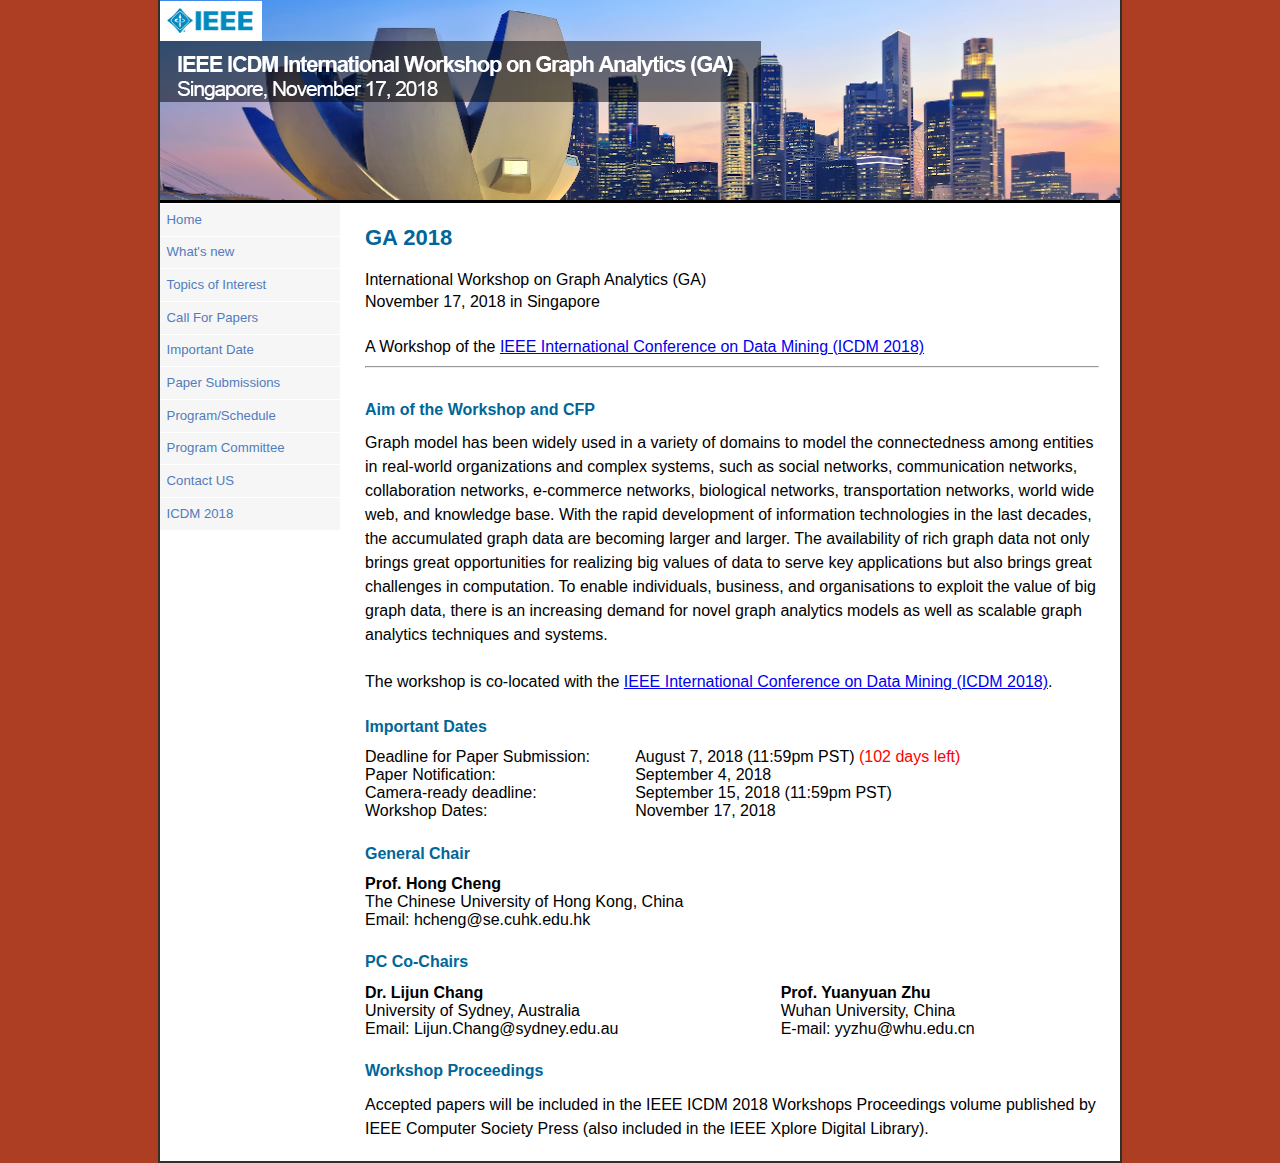
<file: index.html>
<html><head><meta http-equiv="Content-Type" content="text/html; charset=UTF-8">




    <meta name="Description" content="Workshop on Data Mining in Networks">
    <title>GA 2018</title>

    <script type="text/javascript" async="" src="./css_js/ga.js"></script><script src="./css_js/jquery-1.js" type="text/javascript"></script>
  <script src="./css_js/menu.js" type="text/javascript"></script>
    <link rel="stylesheet" type="text/css" href="./css_js/menuStyle.css">
    <link rel="stylesheet" type="text/css" href="./css_js/Site.css">

    <!--[if lt IE 9]>
        <style type="text/css">
        li a {display:inline-block;}
        li a {display:block;}
        </style>
   <![endif]-->

   
<script type="text/javascript">
  var _gaq = _gaq || [];
  _gaq.push(['_setAccount', 'UA-23360350-1']);
  _gaq.push(['_trackPageview']);

  (function() {
    var ga = document.createElement('script'); ga.type = 'text/javascript'; ga.async = true;
    ga.src = ('https:' == document.location.protocol ? 'https://ssl' : 'http://www') + '.google-analytics.com/ga.js';
    var s = document.getElementsByTagName('script')[0]; s.parentNode.insertBefore(ga, s);
  })();
</script>

</head>

<body>
<div class="container">
  
<!--
files:
icdm_files/Main_view_960x200.jpg
-->

<!-- <div style="background:url(icdm_files/icdm2013-dallas-184x960.jpg) top left no-repeat; height:184px; width:960px;" class="random-banner"> -->
<div style="background:url(pict1.png) top left no-repeat; height:200px; width:960px;" class="random-banner">


<img style="position: relative; top: 1px; left: 0px;" class="ieeelogo" src="./css_js/ieee_mb_blue_small.png"><br clear="all">
<img style="position: relative; top: 1px; left: 0px;" class="title" src="./css_js/title_2018.png">



</div>

  
    <div class="navMenu">

        <ul class="menu noaccordion">
          <li><a href="https://gaworkshoppage.github.io/">Home</a></li>
          <li><a href="https://gaworkshoppage.github.io/wsn.html"> What's new</a></li>
          <li><a href="https://gaworkshoppage.github.io/toi.html">Topics of Interest</a></li>
          <li><a href="https://gaworkshoppage.github.io/cfp.html">Call For Papers</a></li>
          <li><a href="https://gaworkshoppage.github.io/date.html"> Important Date</a></li>
          <li><a href="https://gaworkshoppage.github.io/submissions.html">Paper Submissions</a></li>
          <li><a href="https://gaworkshoppage.github.io/programs.html">Program/Schedule</a></li>
          <li><a href="https://gaworkshoppage.github.io/programc.html">Program Committee</a></li>
          <li><a href="https://gaworkshoppage.github.io/contact.html"> Contact US</a></li>
          <li><a href="http://icdm2018.org/"> ICDM 2018</a></li>
          
      </ul>

    </div>
  <div class="content">
                                                                     
<style type="text/css">

ul{margin-left:50px; list-style-type:circle;}


</style>                                                                    
                                    
<h1>GA 2018</h1>
International Workshop on Graph Analytics (GA)<br>
November 17, 2018 in Singapore
<br>
<br>
A Workshop of the <a href="http://icdm2018.org/">IEEE International Conference on Data Mining (ICDM 2018)</a><br>
<hr>

<br>

<section id="content">
        <h2>Aim of the Workshop and CFP</h2>
        <p>
        Graph model has been widely used in a variety of domains to model the connectedness among entities in real-world organizations and complex systems, such as social networks, communication networks, collaboration networks, e-commerce networks, biological networks, transportation networks, world wide web, and knowledge base. With the rapid development of information technologies in the last decades, the accumulated graph data are becoming larger and larger. The availability of rich graph data not only brings great opportunities for realizing big values of data to serve key applications but also brings great challenges in computation. To enable individuals, business, and organisations to exploit the value of big graph data, there is an increasing demand for novel graph analytics models as well as scalable graph analytics techniques and systems. 
        </p>
        <br>
        <p>
        The workshop is co-located with the <a href="http://icdm2018.org/">IEEE International 
        Conference on Data Mining (ICDM 2018)</a>.
        </p>

        
      </section>
      
<br>
    

  
      <section id="content">
        <h2>Important Dates</h2>
        <table border="1" width="90%">
  <tbody><tr><!-- Row 1 -->
     <td>Deadline for Paper Submission:</td><!-- Col 1 -->
     <td>August 7, 2018 (11:59pm PST)
     <font color="#FF0000">
     (<span id="countdown">102</span> days left)
     </font>
     
<script>
// set the date we're counting down to
var target_date = new Date("Aug 7, 2018").getTime();

// variables for time units
var days, hours, minutes, seconds;

// get tag element
var countdown = document.getElementById("countdown");

// update the tag with id "countdown" every 1 second
setInterval(function () {

    // find the amount of "seconds" between now and target
    var current_date = new Date().getTime();
    var seconds_left = (target_date - current_date) / 1000;

    // do some time calculations
    days = parseInt(seconds_left / 86400);
    
  //seconds_left = seconds_left % 86400;
    //hours = parseInt(seconds_left / 3600);
    //seconds_left = seconds_left % 3600;
    //minutes = parseInt(seconds_left / 60);
    //seconds = parseInt(seconds_left % 60);
    
    // format countdown string + set tag value
    // countdown.innerHTML = days + "d, " + hours + "h, " + minutes + "m, " + seconds + "s";
    // countdown.innerHTML = days + " days, " + hours + "h, " + minutes + "m, " + seconds + "s";
    countdown.innerHTML = days;

}, 1000);
</script>

   </td><!-- Col 2;   (extended, firm deadline) -->
  </tr>

  <tr><!-- Row 2 -->
     <td>Paper Notification:</td><!-- Col 1 -->
     <td>September 4, 2018</td><!-- Col 2 -->
  </tr>

  <tr>
     <td>Camera-ready deadline:</td>
     <td>September 15, 2018 (11:59pm PST)</td>  
  </tr>

  <tr><!-- Row 4 -->
     <td>Workshop Dates:</td><!-- Col 1 -->
     <td>November 17, 2018</td><!-- Col 2 -->
  </tr>
  
</tbody></table>
  </section>
    
    <br>
    

    
    <section id="content">
    <h2>General Chair</h2>
    <table border="1" width="100%">
    <tbody><tr><!-- Row 1 -->
    <td>
       <b>Prof. Hong Cheng</b><br>
       The Chinese University of Hong Kong, China<br>
       Email: hcheng@se.cuhk.edu.hk
    </td><!-- Col 1 -->
   </tr>


</tbody></table>

</section>

    <br>
    

    
    <section id="content">
    <h2>PC Co-Chairs</h2>
    <table border="1" width="100%">
    <tbody><tr><!-- Row 1 -->
    <td>
       <b>Dr. Lijun Chang</b><br>
       University of Sydney, Australia<br>
       Email: Lijun.Chang@sydney.edu.au
    </td><!-- Col 1 -->
    <td>
        <b>Prof. Yuanyuan Zhu</b><br>
        Wuhan University, China<br>
        E-mail: yyzhu@whu.edu.cn
   </td><!-- Col 2 -->
   </tr>

</tbody></table>

</section>
<br>

      <section id="content">
        <h2>Workshop Proceedings</h2>
        <p>
        Accepted papers will be included in the IEEE ICDM 2018 Workshops Proceedings volume 
        published by IEEE Computer Society Press (also included in the IEEE Xplore Digital Library).
        </p>
      </section>

   
</div>


</body></html>
</file>
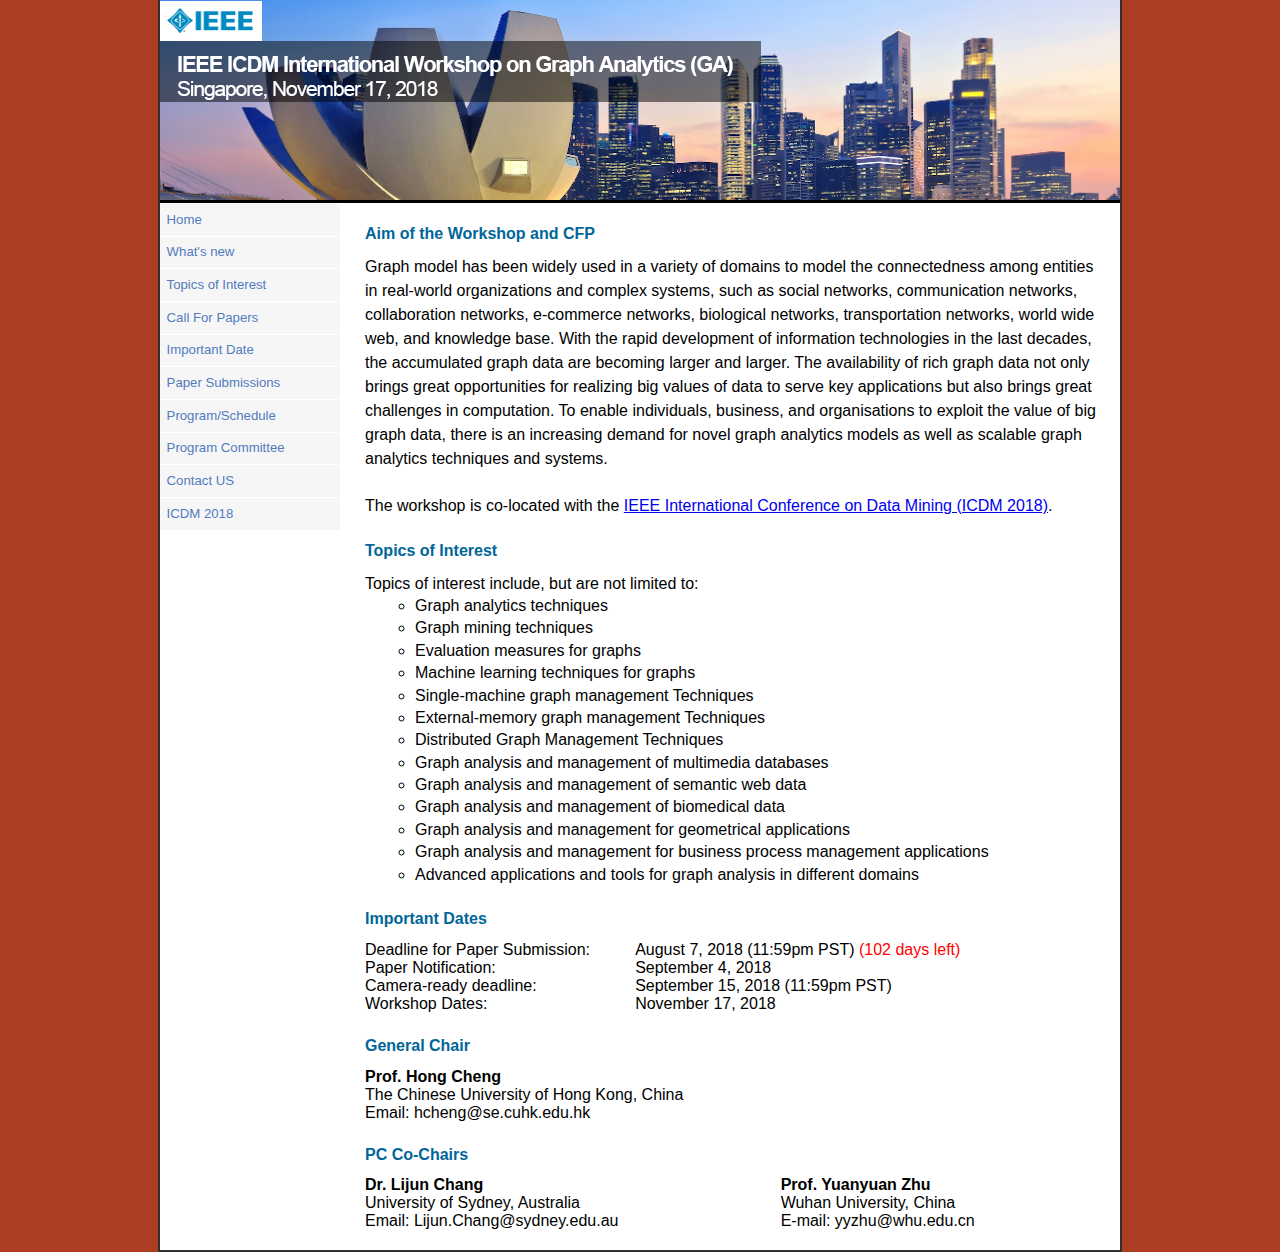
<file: cfp.html>
<html><head><meta http-equiv="Content-Type" content="text/html; charset=UTF-8">




    <meta name="Description" content="Workshop on Data Mining in Networks">
    <title>GA 2018</title>

    <script type="text/javascript" async="" src="./css_js/ga.js"></script><script src="./css_js/jquery-1.js" type="text/javascript"></script>
  <script src="./css_js/menu.js" type="text/javascript"></script>
    <link rel="stylesheet" type="text/css" href="./css_js/menuStyle.css">
    <link rel="stylesheet" type="text/css" href="./css_js/Site.css">

    <!--[if lt IE 9]>
        <style type="text/css">
        li a {display:inline-block;}
        li a {display:block;}
        </style>
   <![endif]-->

   
<script type="text/javascript">
  var _gaq = _gaq || [];
  _gaq.push(['_setAccount', 'UA-23360350-1']);
  _gaq.push(['_trackPageview']);

  (function() {
    var ga = document.createElement('script'); ga.type = 'text/javascript'; ga.async = true;
    ga.src = ('https:' == document.location.protocol ? 'https://ssl' : 'http://www') + '.google-analytics.com/ga.js';
    var s = document.getElementsByTagName('script')[0]; s.parentNode.insertBefore(ga, s);
  })();
</script>

</head>

<body>
<div class="container">
  
<!--
files:
icdm_files/Main_view_960x200.jpg
-->

<!-- <div style="background:url(icdm_files/icdm2013-dallas-184x960.jpg) top left no-repeat; height:184px; width:960px;" class="random-banner"> -->
<div style="background:url(pict1.png) top left no-repeat; height:200px; width:960px;" class="random-banner">


<img style="position: relative; top: 1px; left: 0px;" class="ieeelogo" src="./css_js/ieee_mb_blue_small.png"><br clear="all">
<img style="position: relative; top: 1px; left: 0px;" class="title" src="./css_js/title_2018.png">



</div>

  
    <div class="navMenu">

        <ul class="menu noaccordion">
          <li><a href="https://gaworkshoppage.github.io/">Home</a></li>
          <li><a href="https://gaworkshoppage.github.io/wsn.html"> What's new</a></li>
          <li><a href="https://gaworkshoppage.github.io/toi.html">Topics of Interest</a></li>
          <li><a href="https://gaworkshoppage.github.io/cfp.html">Call For Papers</a></li>
          <li><a href="https://gaworkshoppage.github.io/date.html"> Important Date</a></li>
          <li><a href="https://gaworkshoppage.github.io/submissions.html">Paper Submissions</a></li>
          <li><a href="https://gaworkshoppage.github.io/programs.html">Program/Schedule</a></li>
          <li><a href="https://gaworkshoppage.github.io/programc.html">Program Committee</a></li>
          <li><a href="https://gaworkshoppage.github.io/contact.html"> Contact US</a></li>
          <li><a href="http://icdm2018.org/"> ICDM 2018</a></li>
          
      </ul>

    </div>
  <div class="content">
                                                                     
<style type="text/css">

ul{margin-left:50px; list-style-type:circle;}


</style>                                                                    
                                    
<section id="content">
        <h2>Aim of the Workshop and CFP</h2>
        <p>
        Graph model has been widely used in a variety of domains to model the connectedness among entities in real-world organizations and complex systems, such as social networks, communication networks, collaboration networks, e-commerce networks, biological networks, transportation networks, world wide web, and knowledge base. With the rapid development of information technologies in the last decades, the accumulated graph data are becoming larger and larger. The availability of rich graph data not only brings great opportunities for realizing big values of data to serve key applications but also brings great challenges in computation. To enable individuals, business, and organisations to exploit the value of big graph data, there is an increasing demand for novel graph analytics models as well as scalable graph analytics techniques and systems. 
        </p>
        <br>
        <p>
        The workshop is co-located with the <a href="http://icdm2018.org/">IEEE International 
        Conference on Data Mining (ICDM 2018)</a>.
        </p>

        
      </section>
      
<br>

 <section id="content">
        <h2>Topics of Interest</h2>


Topics of interest include, but are not limited to:
<ul>
    <li>Graph analytics techniques</li>
    <li>Graph mining techniques</li>
    <li>Evaluation measures for graphs</li>
    <li>Machine learning techniques for graphs</li>
    <li>Single-machine graph management Techniques</li>
    <li>External-memory graph management Techniques</li>
    <li>Distributed Graph Management Techniques</li>

    <li>Graph analysis and management of multimedia databases</li>
    <li>Graph analysis and management of semantic web data</li>
    <li>Graph analysis and management of biomedical data</li>
    <li>Graph analysis and management for geometrical applications</li>
    <li>Graph analysis and management for business process management applications</li>
    <li>Advanced applications and tools for graph analysis in different domains</li>
</ul> 

<br>

   <section id="content">
        <h2>Important Dates</h2>
        <table border="1" width="90%">
  <tbody><tr><!-- Row 1 -->
     <td>Deadline for Paper Submission:</td><!-- Col 1 -->
     <td>August 7, 2018 (11:59pm PST)
     <font color="#FF0000">
     (<span id="countdown">102</span> days left)
     </font>

<script>
// set the date we're counting down to
var target_date = new Date("Aug 7, 2018").getTime();

// variables for time units
var days, hours, minutes, seconds;

// get tag element
var countdown = document.getElementById("countdown");

// update the tag with id "countdown" every 1 second
setInterval(function () {

    // find the amount of "seconds" between now and target
    var current_date = new Date().getTime();
    var seconds_left = (target_date - current_date) / 1000;

    // do some time calculations
    days = parseInt(seconds_left / 86400);
    
  //seconds_left = seconds_left % 86400;
    //hours = parseInt(seconds_left / 3600);
    //seconds_left = seconds_left % 3600;
    //minutes = parseInt(seconds_left / 60);
    //seconds = parseInt(seconds_left % 60);
    
    // format countdown string + set tag value
    // countdown.innerHTML = days + "d, " + hours + "h, " + minutes + "m, " + seconds + "s";
    // countdown.innerHTML = days + " days, " + hours + "h, " + minutes + "m, " + seconds + "s";
    countdown.innerHTML = days;

}, 1000);
</script>

   </td><!-- Col 2;   (extended, firm deadline) -->
  </tr>

  <tr><!-- Row 2 -->
     <td>Paper Notification:</td><!-- Col 1 -->
     <td>September 4, 2018</td><!-- Col 2 -->
  </tr>

  <tr>
     <td>Camera-ready deadline:</td>
     <td>September 15, 2018 (11:59pm PST)</td>  
  </tr>

  <tr><!-- Row 4 -->
     <td>Workshop Dates:</td><!-- Col 1 -->
     <td>November 17, 2018</td><!-- Col 2 -->
  </tr>    
</tbody></table>
</section>

<br>

    <section id="content">
    <h2>General Chair</h2>
    <table border="1" width="100%">
    <tbody><tr><!-- Row 1 -->
    <td>
       <b>Prof. Hong Cheng</b><br>
       The Chinese University of Hong Kong, China<br>
       Email: hcheng@se.cuhk.edu.hk
    </td><!-- Col 1 -->
   </tr>


</tbody>

</section>


</tbody></table>
  </section>
    
    <br>
    

    
    <section id="content">
    <h2>PC Co-Chairs</h2>
    <table border="1" width="100%">
    <tbody><tr><!-- Row 1 -->
    <td>
       <b>Dr. Lijun Chang</b><br>
       University of Sydney, Australia<br>
       Email: Lijun.Chang@sydney.edu.au
    </td><!-- Col 1 -->
    <td>
        <b>Prof. Yuanyuan Zhu</b><br>
        Wuhan University, China<br>
        E-mail: yyzhu@whu.edu.cn
   </td><!-- Col 2 -->
   </tr>

</tbody></table>
</section>

<!--
<br>
<section id="content">
        <h2>Potential Program Committee Members (in pending)</h2>
<ul>
    <li>Shuai Ma, Beihang University, China</li>
    <li>Peixiang Zhao, Florida State University, USA</li>
    <li>Xueming Lin, The University of New South Wales, Australia</li>
    <li>Hongzhi Wang, Harbin Institute of Technoogy, China</li>
    <li>Sherif Sakr, University of New South Wales, Australia</li>
    <li>Dennis Shasha, New York University, USA</li>
    <li> Jing Gao, University at Buffalo, USA</li>

    <li> Junhu Wang, Griffith University, Australia</li>
    <li>Guohui Xiao, Free University of Bozen-Bolzano, Italy</li>
    <li>Ronghua Li, Beijing Institute of Technology, China</li>
    <li> Xifeng Yan, University of California at Santa Barbara, USA</li>
    <li> Jeffrey Xu Yu, Chinese University of Hong Kong, China</li>
    <li>Xin Huang, Hong Kong Baptist University, China</li>

    <li> Ye Yuan, Northeast University, China</li>
    <li>GMiao Qiao, Massey University, New Zealand</li>
    <li>Lei Zou, Beijing University</li>
    <li> Lu Qin, University of Technology Sydney, Australia</li>
    <li> Zhiwei Zhang, Hong Kong Baptist University, China</li>
    <li> Zechao Shang, The university of Chicago, USA</li>
</ul> 

</section>
-->

</div>


</body></html>
</file>
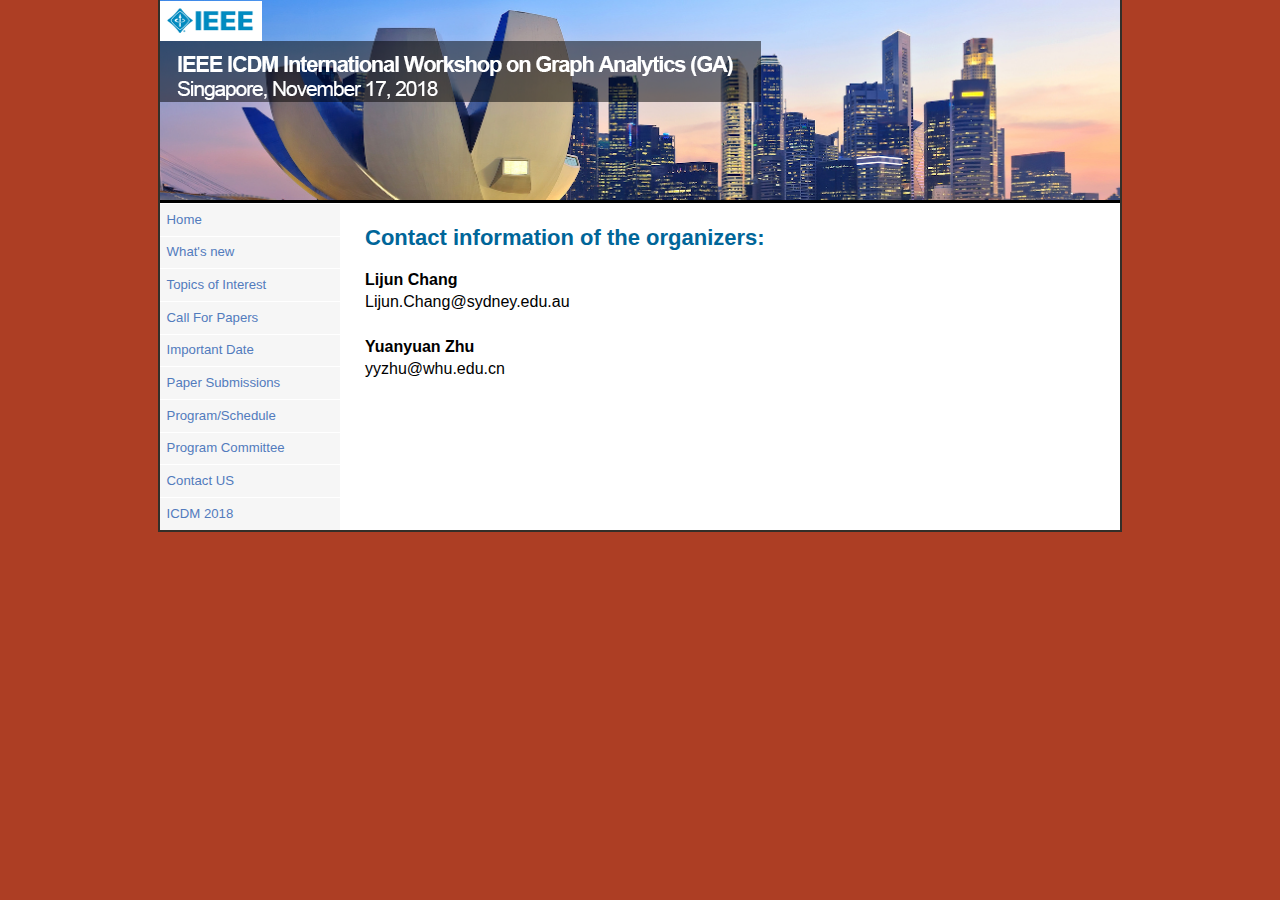
<file: contact.html>
<html><head><meta http-equiv="Content-Type" content="text/html; charset=UTF-8">




    <meta name="Description" content="Workshop on Data Mining in Networks">
    <title>GA 2018</title>

    <script type="text/javascript" async="" src="./css_js/ga.js"></script><script src="./css_js/jquery-1.js" type="text/javascript"></script>
  <script src="./css_js/menu.js" type="text/javascript"></script>
    <link rel="stylesheet" type="text/css" href="./css_js/menuStyle.css">
    <link rel="stylesheet" type="text/css" href="./css_js/Site.css">

    <!--[if lt IE 9]>
        <style type="text/css">
        li a {display:inline-block;}
        li a {display:block;}
        </style>
   <![endif]-->

   
<script type="text/javascript">
  var _gaq = _gaq || [];
  _gaq.push(['_setAccount', 'UA-23360350-1']);
  _gaq.push(['_trackPageview']);

  (function() {
    var ga = document.createElement('script'); ga.type = 'text/javascript'; ga.async = true;
    ga.src = ('https:' == document.location.protocol ? 'https://ssl' : 'http://www') + '.google-analytics.com/ga.js';
    var s = document.getElementsByTagName('script')[0]; s.parentNode.insertBefore(ga, s);
  })();
</script>

</head>

<body>
<div class="container">
  
<!--
files:
icdm_files/Main_view_960x200.jpg
-->

<!-- <div style="background:url(icdm_files/icdm2013-dallas-184x960.jpg) top left no-repeat; height:184px; width:960px;" class="random-banner"> -->
<div style="background:url(pict1.png) top left no-repeat; height:200px; width:960px;" class="random-banner">


<img style="position: relative; top: 1px; left: 0px;" class="ieeelogo" src="./css_js/ieee_mb_blue_small.png"><br clear="all">
<img style="position: relative; top: 1px; left: 0px;" class="title" src="./css_js/title_2018.png">



</div>

  
    <div class="navMenu">

        <ul class="menu noaccordion">
          <li><a href="https://gaworkshoppage.github.io/">Home</a></li>
          <li><a href="https://gaworkshoppage.github.io/wsn.html"> What's new</a></li>
          <li><a href="https://gaworkshoppage.github.io/toi.html">Topics of Interest</a></li>
          <li><a href="https://gaworkshoppage.github.io/cfp.html">Call For Papers</a></li>
          <li><a href="https://gaworkshoppage.github.io/date.html"> Important Date</a></li>
          <li><a href="https://gaworkshoppage.github.io/submissions.html">Paper Submissions</a></li>
          <li><a href="https://gaworkshoppage.github.io/programs.html">Program/Schedule</a></li>
          <li><a href="https://gaworkshoppage.github.io/programc.html">Program Committee</a></li>
          <li><a href="https://gaworkshoppage.github.io/contact.html"> Contact US</a></li>
          <li><a href="http://icdm2018.org/"> ICDM 2018</a></li>
          
      </ul>

    </div>
  <div class="content">
                                                                     
<style type="text/css">

ul{margin-left:50px; list-style-type:circle;}


</style>                                                                    
                                    
    
    <section id="content">
    <h1>Contact information of the organizers:</h1>
    <tr><!-- Row 1 -->
    <td>
       <b>Lijun Chang</b><br>
      
       Lijun.Chang@sydney.edu.au<br>
    </td><!-- Col 1 -->
    <br>
    <td>
        <b>Yuanyuan Zhu</b><br>
     
       yyzhu@whu.edu.cn<br>
   </td><!-- Col 2 -->
   </tr>
  

</tbody></table>

</section>

<br>

   
</div>


</body></html>
</file>
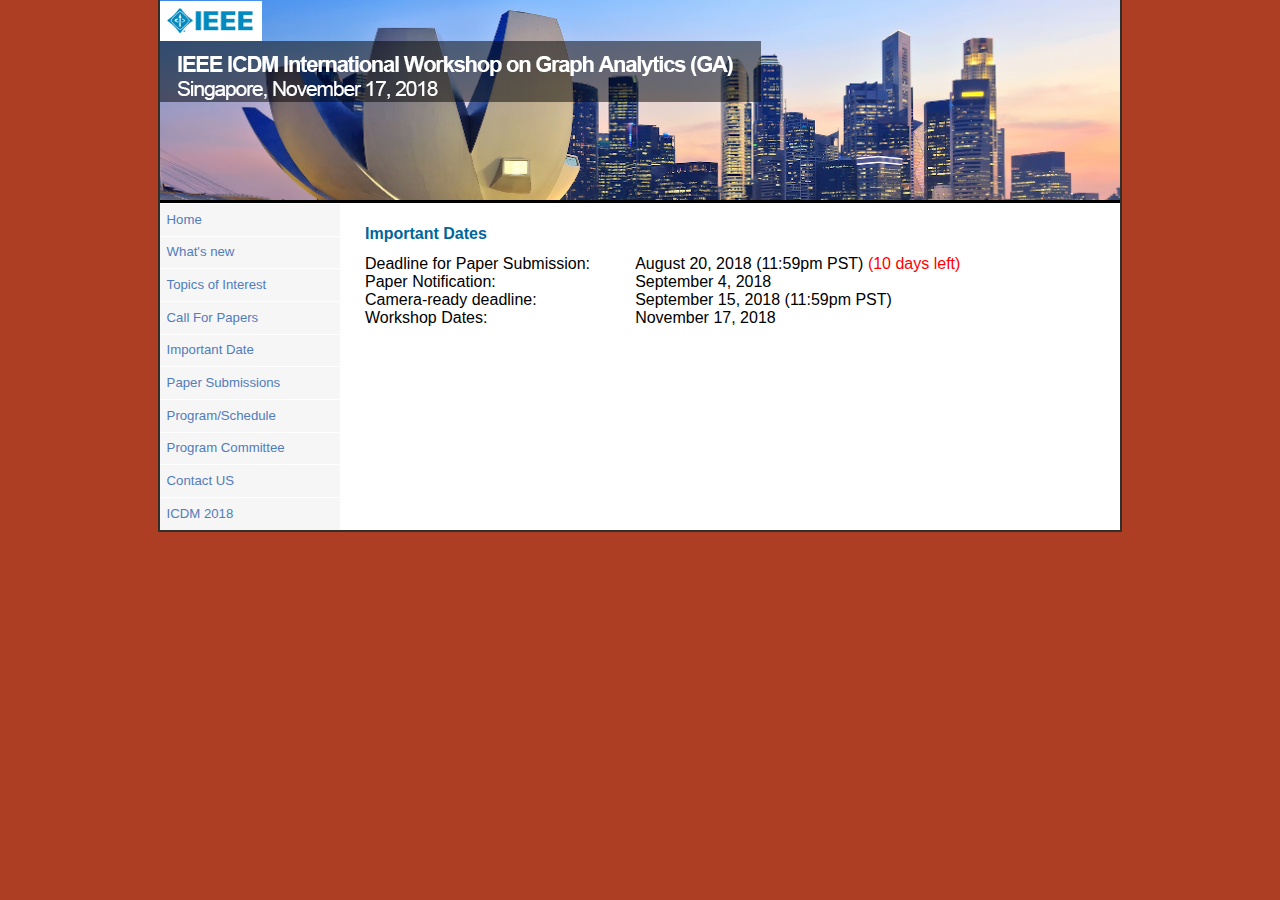
<file: date.html>
<html><head><meta http-equiv="Content-Type" content="text/html; charset=UTF-8">




    <meta name="Description" content="Workshop on Data Mining in Networks">
    <title>GA 2018</title>

    <script type="text/javascript" async="" src="./css_js/ga.js"></script><script src="./css_js/jquery-1.js" type="text/javascript"></script>
  <script src="./css_js/menu.js" type="text/javascript"></script>
    <link rel="stylesheet" type="text/css" href="./css_js/menuStyle.css">
    <link rel="stylesheet" type="text/css" href="./css_js/Site.css">

    <!--[if lt IE 9]>
        <style type="text/css">
        li a {display:inline-block;}
        li a {display:block;}
        </style>
   <![endif]-->

   
<script type="text/javascript">
  var _gaq = _gaq || [];
  _gaq.push(['_setAccount', 'UA-23360350-1']);
  _gaq.push(['_trackPageview']);

  (function() {
    var ga = document.createElement('script'); ga.type = 'text/javascript'; ga.async = true;
    ga.src = ('https:' == document.location.protocol ? 'https://ssl' : 'http://www') + '.google-analytics.com/ga.js';
    var s = document.getElementsByTagName('script')[0]; s.parentNode.insertBefore(ga, s);
  })();
</script>

</head>

<body>
<div class="container">
  
<!--
files:
icdm_files/Main_view_960x200.jpg
-->

<!-- <div style="background:url(icdm_files/icdm2013-dallas-184x960.jpg) top left no-repeat; height:184px; width:960px;" class="random-banner"> -->
<div style="background:url(pict1.png) top left no-repeat; height:200px; width:960px;" class="random-banner">


<img style="position: relative; top: 1px; left: 0px;" class="ieeelogo" src="./css_js/ieee_mb_blue_small.png"><br clear="all">
<img style="position: relative; top: 1px; left: 0px;" class="title" src="./css_js/title_2018.png">



</div>

  
    <div class="navMenu">

        <ul class="menu noaccordion">
          <li><a href="https://gaworkshoppage.github.io/">Home</a></li>
          <li><a href="https://gaworkshoppage.github.io/wsn.html"> What's new</a></li>
          <li><a href="https://gaworkshoppage.github.io/toi.html">Topics of Interest</a></li>
          <li><a href="https://gaworkshoppage.github.io/cfp.html">Call For Papers</a></li>
          <li><a href="https://gaworkshoppage.github.io/date.html"> Important Date</a></li>
          <li><a href="https://gaworkshoppage.github.io/submissions.html">Paper Submissions</a></li>
          <li><a href="https://gaworkshoppage.github.io/programs.html">Program/Schedule</a></li>
          <li><a href="https://gaworkshoppage.github.io/programc.html">Program Committee</a></li>
          <li><a href="https://gaworkshoppage.github.io/contact.html"> Contact US</a></li>
          <li><a href="http://icdm2018.org/"> ICDM 2018</a></li>
          
      </ul>

    </div>
  <div class="content">
                                                                     
<style type="text/css">

ul{margin-left:50px; list-style-type:circle;}


</style>                                                                    
                                    
    
   <section id="content">
        <h2>Important Dates</h2>
        <table border="1" width="90%">
  <tbody><tr><!-- Row 1 -->
     <td>Deadline for Paper Submission:</td><!-- Col 1 -->
     <td>August 20, 2018 (11:59pm PST)
     <font color="#FF0000">
     (<span id="countdown">10</span> days left)
     </font>
     
<script>
// set the date we're counting down to
var target_date = new Date("Aug 20, 2018").getTime();

// variables for time units
var days, hours, minutes, seconds;

// get tag element
var countdown = document.getElementById("countdown");

// update the tag with id "countdown" every 1 second
setInterval(function () {

    // find the amount of "seconds" between now and target
    ///var current_date = new Date().getTime();
    ///var seconds_left = (target_date - current_date) / 1000;

    // do some time calculations
    ///days = parseInt(seconds_left / 86400);
    
  //seconds_left = seconds_left % 86400;
    //hours = parseInt(seconds_left / 3600);
    //seconds_left = seconds_left % 3600;
    //minutes = parseInt(seconds_left / 60);
    //seconds = parseInt(seconds_left % 60);
    
    // format countdown string + set tag value
    // countdown.innerHTML = days + "d, " + hours + "h, " + minutes + "m, " + seconds + "s";
    // countdown.innerHTML = days + " days, " + hours + "h, " + minutes + "m, " + seconds + "s";
    ///countdown.innerHTML = days;

}, 1000);
</script>

   </td><!-- Col 2;   (extended, firm deadline) -->
  </tr>

  <tr><!-- Row 2 -->
     <td>Paper Notification:</td><!-- Col 1 -->
     <td>September 4, 2018</td><!-- Col 2 -->
  </tr>

  <tr>
     <td>Camera-ready deadline:</td>
     <td>September 15, 2018 (11:59pm PST)</td>  
  </tr>

  <tr><!-- Row 4 -->
     <td>Workshop Dates:</td><!-- Col 1 -->
     <td>November 17, 2018</td><!-- Col 2 -->
  </tr>
  

</tbody></table>

</section>

<br>

 
</div>


</body></html>
</file>
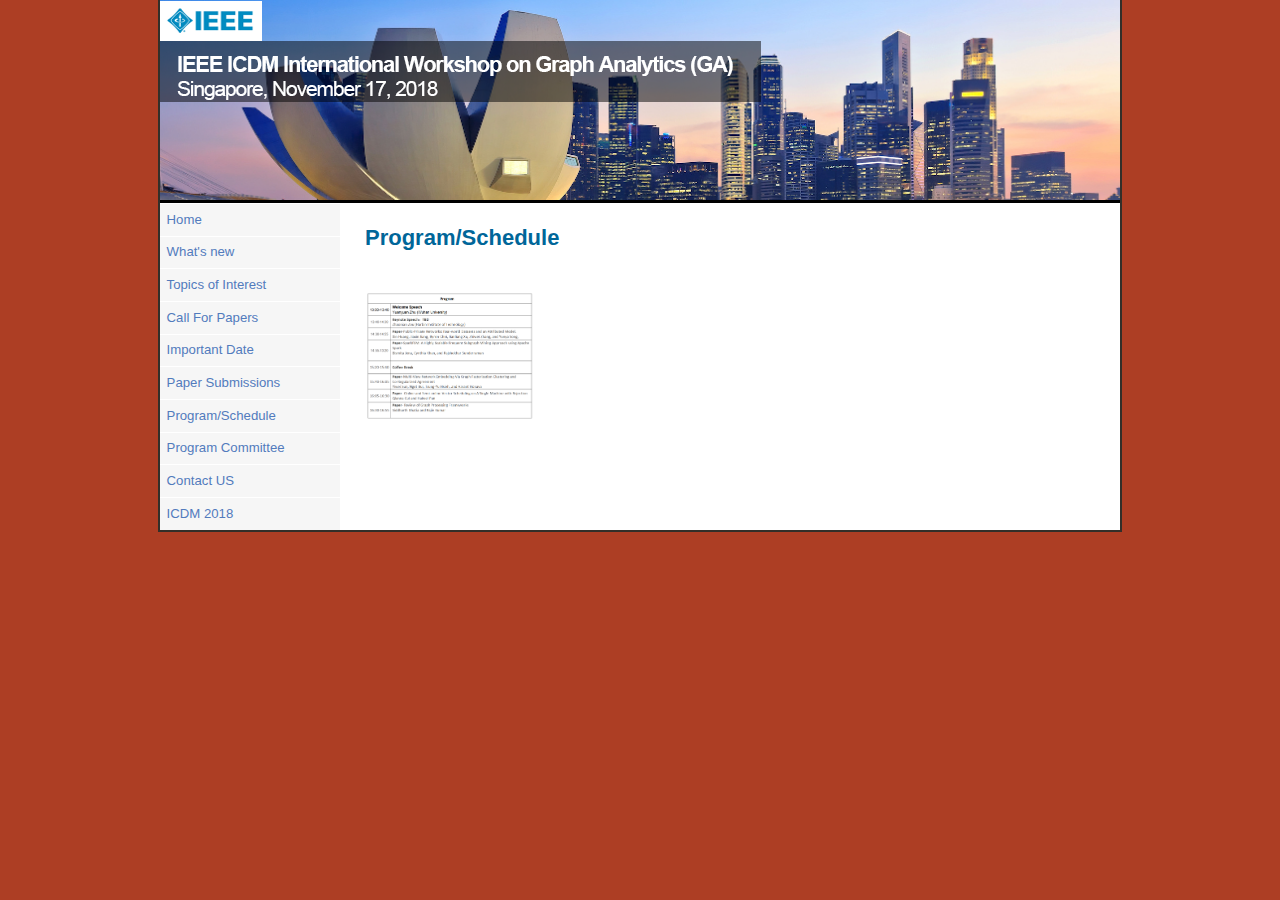
<file: programs.html>
<html><head><meta http-equiv="Content-Type" content="text/html; charset=UTF-8">




    <meta name="Description" content="Workshop on Data Mining in Networks">
    <title>GA 2018</title>

    <script type="text/javascript" async="" src="./css_js/ga.js"></script><script src="./css_js/jquery-1.js" type="text/javascript"></script>
  <script src="./css_js/menu.js" type="text/javascript"></script>
    <link rel="stylesheet" type="text/css" href="./css_js/menuStyle.css">
    <link rel="stylesheet" type="text/css" href="./css_js/Site.css">

    <!--[if lt IE 9]>
        <style type="text/css">
        li a {display:inline-block;}
        li a {display:block;}
        </style>
   <![endif]-->

   
<script type="text/javascript">
  var _gaq = _gaq || [];
  _gaq.push(['_setAccount', 'UA-23360350-1']);
  _gaq.push(['_trackPageview']);

  (function() {
    var ga = document.createElement('script'); ga.type = 'text/javascript'; ga.async = true;
    ga.src = ('https:' == document.location.protocol ? 'https://ssl' : 'http://www') + '.google-analytics.com/ga.js';
    var s = document.getElementsByTagName('script')[0]; s.parentNode.insertBefore(ga, s);
  })();
</script>

</head>

<body>
<div class="container">
  
<!--
files:
icdm_files/Main_view_960x200.jpg
-->

<!-- <div style="background:url(icdm_files/icdm2013-dallas-184x960.jpg) top left no-repeat; height:184px; width:960px;" class="random-banner"> -->
<div style="background:url(pict1.png) top left no-repeat; height:200px; width:960px;" class="random-banner">


<img style="position: relative; top: 1px; left: 0px;" class="ieeelogo" src="./css_js/ieee_mb_blue_small.png"><br clear="all">
<img style="position: relative; top: 1px; left: 0px;" class="title" src="./css_js/title_2018.png">



</div>

  
    <div class="navMenu">

        <ul class="menu noaccordion">
          <li><a href="https://gaworkshoppage.github.io/">Home</a></li>
          <li><a href="https://gaworkshoppage.github.io/wsn.html"> What's new</a></li>
          <li><a href="https://gaworkshoppage.github.io/toi.html">Topics of Interest</a></li>
          <li><a href="https://gaworkshoppage.github.io/cfp.html">Call For Papers</a></li>
          <li><a href="https://gaworkshoppage.github.io/date.html"> Important Date</a></li>
          <li><a href="https://gaworkshoppage.github.io/submissions.html">Paper Submissions</a></li>
          <li><a href="https://gaworkshoppage.github.io/programs.html">Program/Schedule</a></li>
          <li><a href="https://gaworkshoppage.github.io/programc.html">Program Committee</a></li>
          <li><a href="https://gaworkshoppage.github.io/contact.html"> Contact US</a></li>
          <li><a href="http://icdm2018.org/"> ICDM 2018</a></li>
          
      </ul>

    </div>
  <div class="content">
                                                                     
<style type="text/css">

ul{margin-left:50px; list-style-type:circle;}


</style>                                                                    
                                    
<h1>Program/Schedule</h1>
     <br>
     <img src="1110.png",width="65" height="130" />
</tbody></table>

</section>

<br>


   
</div>


</body></html>
</file>
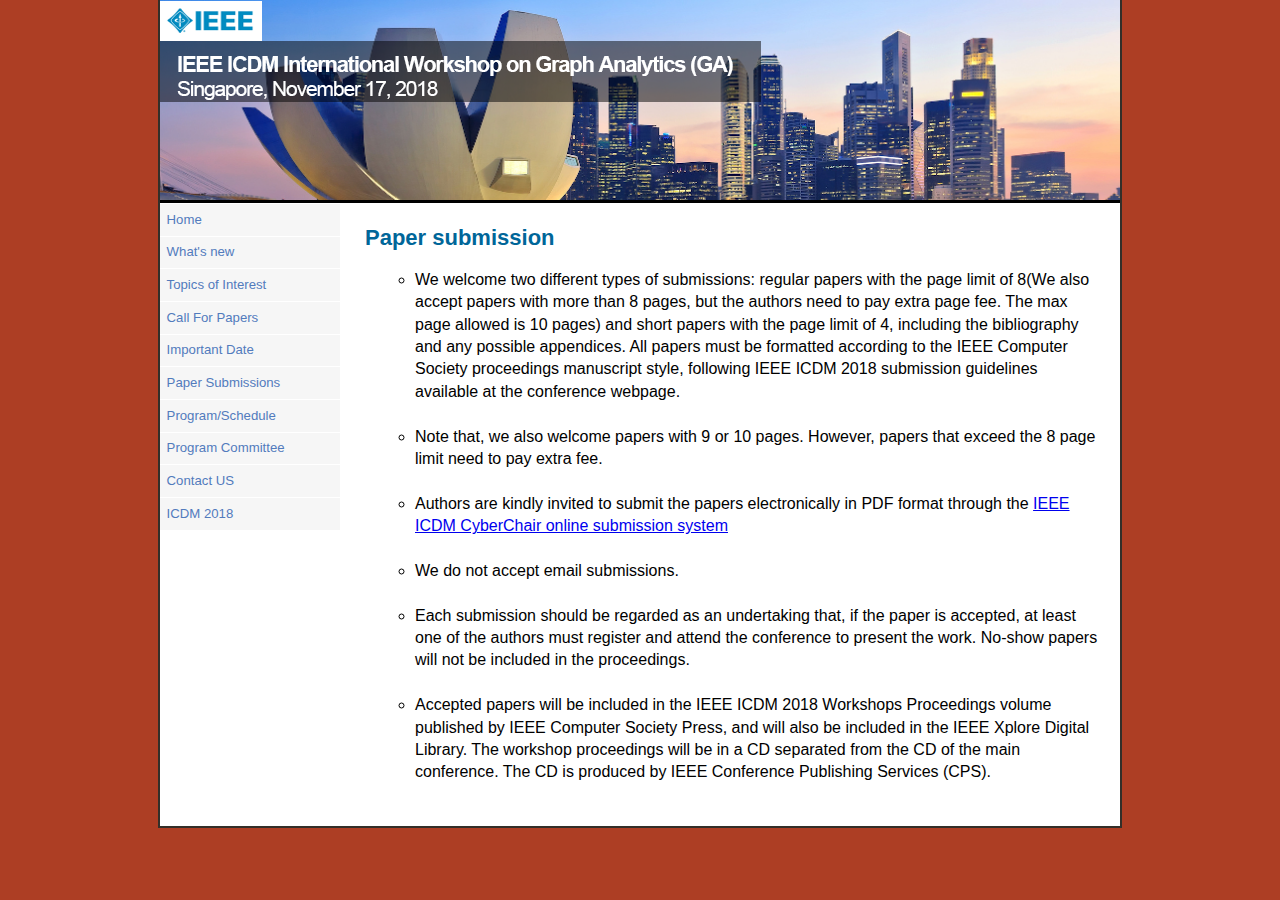
<file: submissions.html>
<html><head><meta http-equiv="Content-Type" content="text/html; charset=UTF-8">




    <meta name="Description" content="Workshop on Data Mining in Networks">
    <title>GA 2018</title>

    <script type="text/javascript" async="" src="./css_js/ga.js"></script><script src="./css_js/jquery-1.js" type="text/javascript"></script>
  <script src="./css_js/menu.js" type="text/javascript"></script>
    <link rel="stylesheet" type="text/css" href="./css_js/menuStyle.css">
    <link rel="stylesheet" type="text/css" href="./css_js/Site.css">

    <!--[if lt IE 9]>
        <style type="text/css">
        li a {display:inline-block;}
        li a {display:block;}
        </style>
   <![endif]-->

   
<script type="text/javascript">
  var _gaq = _gaq || [];
  _gaq.push(['_setAccount', 'UA-23360350-1']);
  _gaq.push(['_trackPageview']);

  (function() {
    var ga = document.createElement('script'); ga.type = 'text/javascript'; ga.async = true;
    ga.src = ('https:' == document.location.protocol ? 'https://ssl' : 'http://www') + '.google-analytics.com/ga.js';
    var s = document.getElementsByTagName('script')[0]; s.parentNode.insertBefore(ga, s);
  })();
</script>

</head>

<body>
<div class="container">
  
<!--
files:
icdm_files/Main_view_960x200.jpg
-->

<!-- <div style="background:url(icdm_files/icdm2013-dallas-184x960.jpg) top left no-repeat; height:184px; width:960px;" class="random-banner"> -->
<div style="background:url(pict1.png) top left no-repeat; height:200px; width:960px;" class="random-banner">


<img style="position: relative; top: 1px; left: 0px;" class="ieeelogo" src="./css_js/ieee_mb_blue_small.png"><br clear="all">
<img style="position: relative; top: 1px; left: 0px;" class="title" src="./css_js/title_2018.png">



</div>

  
    <div class="navMenu">

        <ul class="menu noaccordion">
          <li><a href="https://gaworkshoppage.github.io/">Home</a></li>
          <li><a href="https://gaworkshoppage.github.io/wsn.html"> What's new</a></li>
          <li><a href="https://gaworkshoppage.github.io/toi.html">Topics of Interest</a></li>
          <li><a href="https://gaworkshoppage.github.io/cfp.html">Call For Papers</a></li>
          <li><a href="https://gaworkshoppage.github.io/date.html"> Important Date</a></li>
          <li><a href="https://gaworkshoppage.github.io/submissions.html">Paper Submissions</a></li>
          <li><a href="https://gaworkshoppage.github.io/programs.html">Program/Schedule</a></li>
          <li><a href="https://gaworkshoppage.github.io/programc.html">Program Committee</a></li>
          <li><a href="https://gaworkshoppage.github.io/contact.html"> Contact US</a></li>
          <li><a href="http://icdm2018.org/"> ICDM 2018</a></li>
          
      </ul>

    </div>
  <div class="content">
                                                                     
<style type="text/css">

ul{margin-left:50px; list-style-type:circle;}


</style>                                                                    
                                    
    <section id="content">
    <h1>Paper submission</h1>
    <ul>
    <li>We welcome two different types of submissions: regular papers with the page limit of 8(We also accept papers with more than 8 pages, but the authors need to pay extra page fee. The max page allowed is 10 pages) and short papers with the page limit of 4, including the bibliography and any possible appendices. All papers must be formatted according to the IEEE Computer Society proceedings manuscript style, following IEEE ICDM 2018 submission guidelines available at the conference webpage. </li>
	<br><li>Note that, we also welcome papers with 9 or 10 pages. However, papers that exceed the 8 page limit need to pay extra fee. </li>
	<br>
	<li>Authors are kindly invited to submit the papers electronically in PDF format through the <a href="https://wi-lab.com/cyberchair/2018/icdm18/scripts/submit.php?subarea=S25">IEEE ICDM CyberChair online submission system</a></li>
    <br>
    <li>We do not accept email submissions. </li>
    <br>
    <li>Each submission should be regarded as an undertaking that, if the paper is accepted, at least one of the authors must register and attend the conference to present the work. No-show papers will not be included in the proceedings.</li>
    <br>
    <li>Accepted papers will be included in the IEEE ICDM 2018 Workshops Proceedings volume published by IEEE Computer Society Press, and will also be included in the IEEE Xplore Digital Library. The workshop proceedings will be in a CD separated from the CD of the main conference. The CD is produced by IEEE Conference Publishing Services (CPS).</li>
  </ul>

</tbody></table>

</section>

<br>


   
</div>


</body></html>
</file>
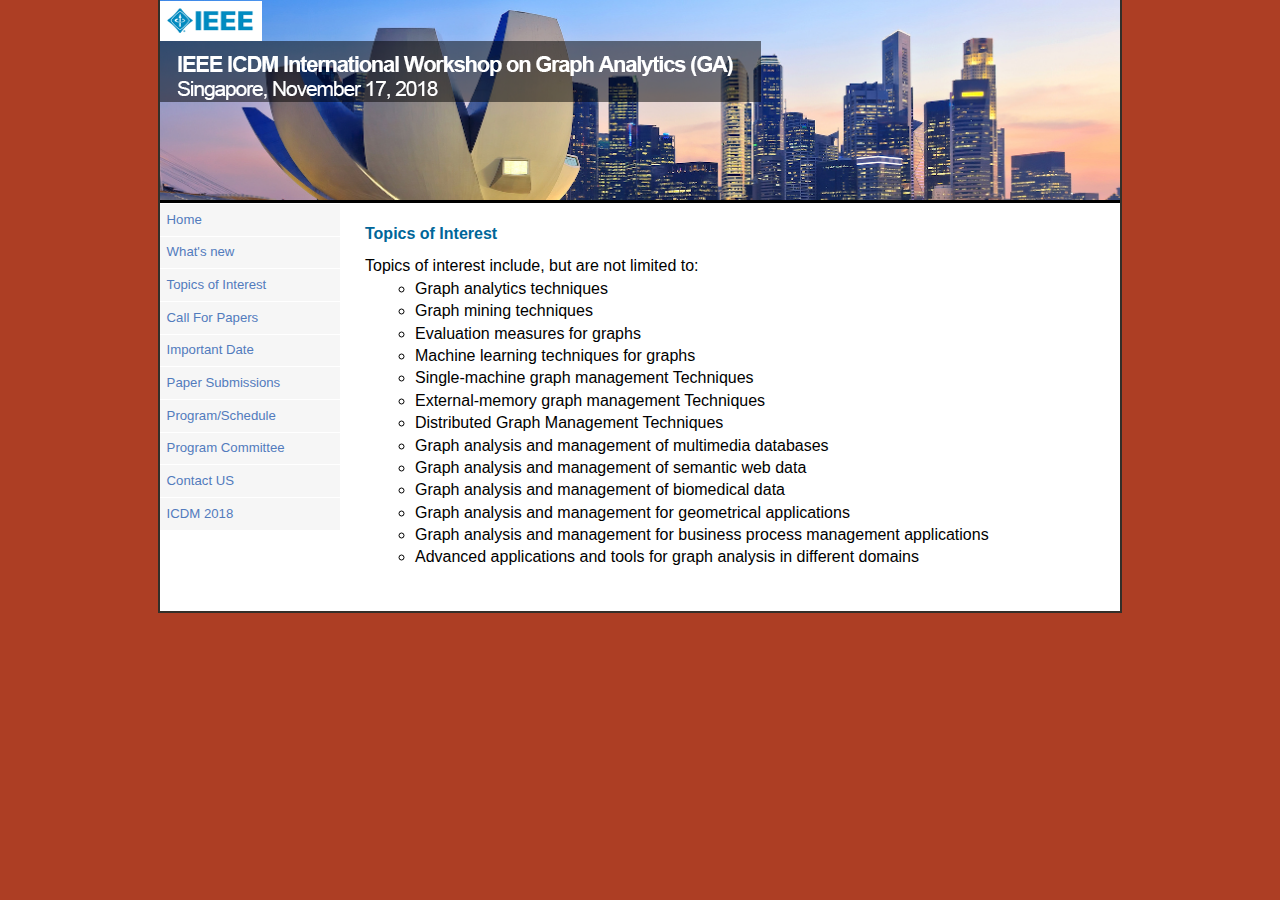
<file: toi.html>
<html><head><meta http-equiv="Content-Type" content="text/html; charset=UTF-8">




    <meta name="Description" content="Workshop on Data Mining in Networks">
    <title>GA 2018</title>

    <script type="text/javascript" async="" src="./css_js/ga.js"></script><script src="./css_js/jquery-1.js" type="text/javascript"></script>
  <script src="./css_js/menu.js" type="text/javascript"></script>
    <link rel="stylesheet" type="text/css" href="./css_js/menuStyle.css">
    <link rel="stylesheet" type="text/css" href="./css_js/Site.css">

    <!--[if lt IE 9]>
        <style type="text/css">
        li a {display:inline-block;}
        li a {display:block;}
        </style>
   <![endif]-->

   
<script type="text/javascript">
  var _gaq = _gaq || [];
  _gaq.push(['_setAccount', 'UA-23360350-1']);
  _gaq.push(['_trackPageview']);

  (function() {
    var ga = document.createElement('script'); ga.type = 'text/javascript'; ga.async = true;
    ga.src = ('https:' == document.location.protocol ? 'https://ssl' : 'http://www') + '.google-analytics.com/ga.js';
    var s = document.getElementsByTagName('script')[0]; s.parentNode.insertBefore(ga, s);
  })();
</script>

</head>

<body>
<div class="container">
  
<!--
files:
icdm_files/Main_view_960x200.jpg
-->

<!-- <div style="background:url(icdm_files/icdm2013-dallas-184x960.jpg) top left no-repeat; height:184px; width:960px;" class="random-banner"> -->
<div style="background:url(pict1.png) top left no-repeat; height:200px; width:960px;" class="random-banner">


<img style="position: relative; top: 1px; left: 0px;" class="ieeelogo" src="./css_js/ieee_mb_blue_small.png"><br clear="all">
<img style="position: relative; top: 1px; left: 0px;" class="title" src="./css_js/title_2018.png">



</div>

  
    <div class="navMenu">

        <ul class="menu noaccordion">
          <li><a href="https://gaworkshoppage.github.io/">Home</a></li>
          <li><a href="https://gaworkshoppage.github.io/wsn.html"> What's new</a></li>
          <li><a href="https://gaworkshoppage.github.io/toi.html">Topics of Interest</a></li>
          <li><a href="https://gaworkshoppage.github.io/cfp.html">Call For Papers</a></li>
          <li><a href="https://gaworkshoppage.github.io/date.html"> Important Date</a></li>
          <li><a href="https://gaworkshoppage.github.io/submissions.html">Paper Submissions</a></li>
          <li><a href="https://gaworkshoppage.github.io/programs.html">Program/Schedule</a></li>
          <li><a href="https://gaworkshoppage.github.io/programc.html">Program Committee</a></li>
          <li><a href="https://gaworkshoppage.github.io/contact.html"> Contact US</a></li>
          <li><a href="http://icdm2018.org/"> ICDM 2018</a></li>
          
      </ul>

    </div>
  <div class="content">
                                                                     
<style type="text/css">

ul{margin-left:50px; list-style-type:circle;}


</style>                                                                    
                                   

      
      <section id="content">
        <h2>Topics of Interest</h2>


Topics of interest include, but are not limited to:
<ul>
    <li>Graph analytics techniques</li>
    <li>Graph mining techniques</li>
    <li>Evaluation measures for graphs</li>
    <li>Machine learning techniques for graphs</li>
    <li>Single-machine graph management Techniques</li>
    <li>External-memory graph management Techniques</li>
    <li>Distributed Graph Management Techniques</li>

    <li>Graph analysis and management of multimedia databases</li>
    <li>Graph analysis and management of semantic web data</li>
    <li>Graph analysis and management of biomedical data</li>
    <li>Graph analysis and management for geometrical applications</li>
    <li>Graph analysis and management for business process management applications</li>
    <li>Advanced applications and tools for graph analysis in different domains</li>
</ul> 

<br>

  
   
</div>


</body></html>
</file>
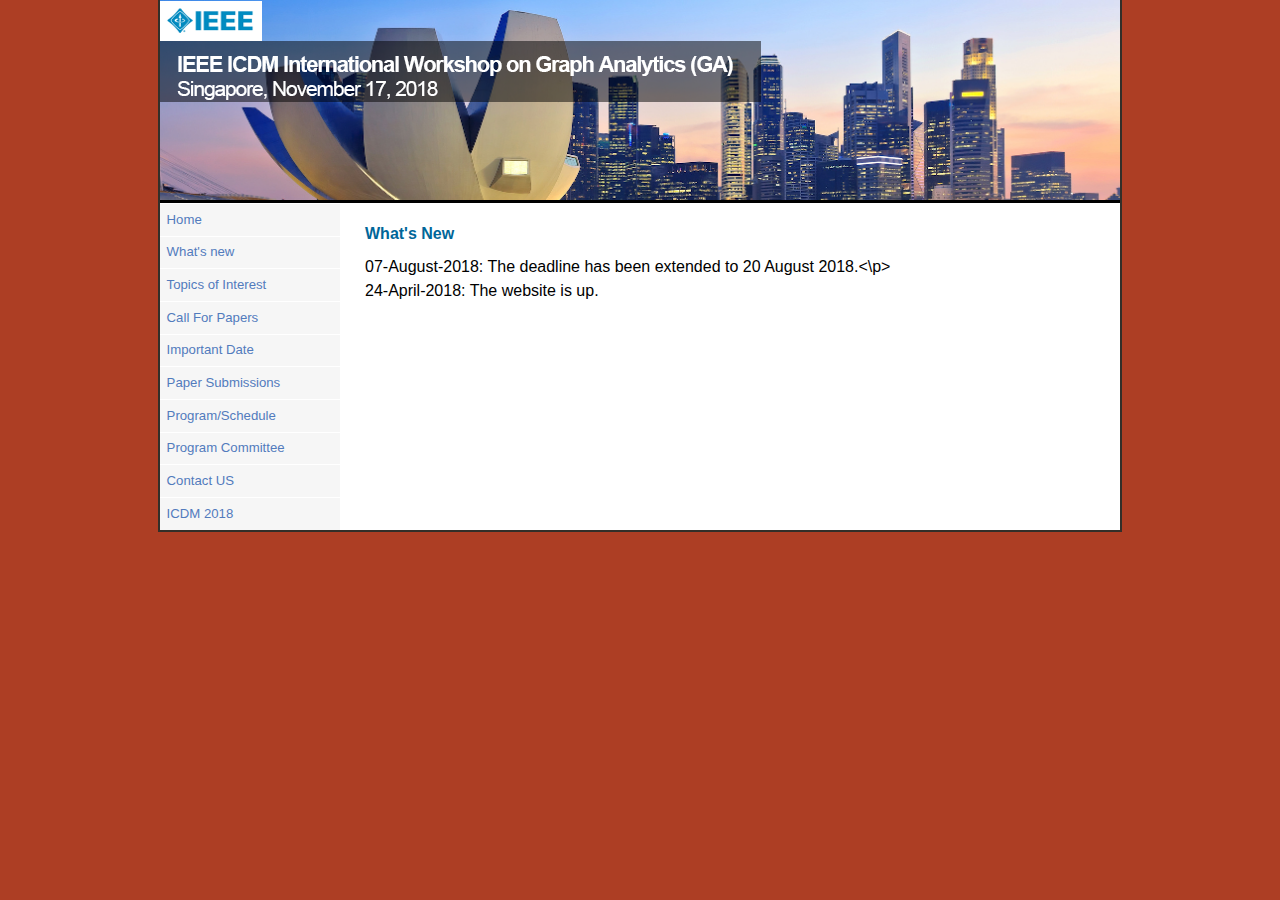
<file: wsn.html>
<html><head><meta http-equiv="Content-Type" content="text/html; charset=UTF-8">




    <meta name="Description" content="Workshop on Data Mining in Networks">
    <title>GA 2018</title>

    <script type="text/javascript" async="" src="./css_js/ga.js"></script><script src="./css_js/jquery-1.js" type="text/javascript"></script>
  <script src="./css_js/menu.js" type="text/javascript"></script>
    <link rel="stylesheet" type="text/css" href="./css_js/menuStyle.css">
    <link rel="stylesheet" type="text/css" href="./css_js/Site.css">

    <!--[if lt IE 9]>
        <style type="text/css">
        li a {display:inline-block;}
        li a {display:block;}
        </style>
   <![endif]-->

   
<script type="text/javascript">
  var _gaq = _gaq || [];
  _gaq.push(['_setAccount', 'UA-23360350-1']);
  _gaq.push(['_trackPageview']);

  (function() {
    var ga = document.createElement('script'); ga.type = 'text/javascript'; ga.async = true;
    ga.src = ('https:' == document.location.protocol ? 'https://ssl' : 'http://www') + '.google-analytics.com/ga.js';
    var s = document.getElementsByTagName('script')[0]; s.parentNode.insertBefore(ga, s);
  })();
</script>

</head>

<body>
<div class="container">
  
<!--
files:
icdm_files/Main_view_960x200.jpg
-->

<!-- <div style="background:url(icdm_files/icdm2013-dallas-184x960.jpg) top left no-repeat; height:184px; width:960px;" class="random-banner"> -->
<div style="background:url(pict1.png) top left no-repeat; height:200px; width:960px;" class="random-banner">


<img style="position: relative; top: 1px; left: 0px;" class="ieeelogo" src="./css_js/ieee_mb_blue_small.png"><br clear="all">
<img style="position: relative; top: 1px; left: 0px;" class="title" src="./css_js/title_2018.png">



</div>

  
    <div class="navMenu">

        <ul class="menu noaccordion">
          <li><a href="https://gaworkshoppage.github.io/">Home</a></li>
          <li><a href="https://gaworkshoppage.github.io/wsn.html"> What's new</a></li>
          <li><a href="https://gaworkshoppage.github.io/toi.html">Topics of Interest</a></li>
          <li><a href="https://gaworkshoppage.github.io/cfp.html">Call For Papers</a></li>
          <li><a href="https://gaworkshoppage.github.io/date.html"> Important Date</a></li>
          <li><a href="https://gaworkshoppage.github.io/submissions.html">Paper Submissions</a></li>
          <li><a href="https://gaworkshoppage.github.io/programs.html">Program/Schedule</a></li>
          <li><a href="https://gaworkshoppage.github.io/programc.html">Program Committee</a></li>
          <li><a href="https://gaworkshoppage.github.io/contact.html"> Contact US</a></li>
          <li><a href="http://icdm2018.org/"> ICDM 2018</a></li>
          
      </ul>

    </div>
  <div class="content">
                                                                     
<style type="text/css">

ul{margin-left:50px; list-style-type:circle;}


</style>                                                                    
                                    

<section id="content">
        <h2>What's New</h2>
        <p>07-August-2018: The deadline has been extended to 20 August 2018.<\p>
        <p>
         24-April-2018: The website is up.
        </p>
        
      </section>
       


   
</div>


</body></html>
</file>
<file: css_js/menuStyle.css>
body {
  font-family: Helvetica, Arial, sans-serif;
  font-size: 1.1em;
}

p {
  line-height: 1.5em;
}

ul.menu, ul.menu ul {
  list-style-type:none;
  margin: 0;
  padding: 0;
  width: 15em;
}

ul.menu a {
  display: block;
  text-decoration: none;	
}

ul.menu li {
  margin-top: 1px;
}

ul.menu li a, ul.menu ul.menu li a {
  /*background: #332F29;*/
  background: #f6f6f6;
  /*color: #fff;*/
  font-size: 1.1em;
  /*border: 0.1px solid #dddddd;*/
  color: #527bbd;
  padding: 0.5em;
}

ul.menu li a:hover, ul.menu ul.menu li a:hover {
  /*background: #000;*/
  border-bottom: 1px gray dotted;
}

ul.menu li a.current:link, ul.menu ul.menu li a.current:visited {
  color: #022b6d;
  border-bottom: 1px gray solid;
}

ul.menu li ul li a, ul.menu ul.menu li ul li a {
  background: #ccc;
  color: #000;
  padding-left: 20px;
}

ul.menu li ul li a:hover, ul.menu ul.menu li ul li a:hover {
  background: #aaa;
  border-left: 5px #000 solid;
  padding-left: 15px;
}
ul.menu ul.menu li a:hover {
    border-left: 0;
    padding-left: 0.5em;
}
ul.menu ul.menu {
    border-left: 5px #CC3910 solid;
}
ul.menu a.active, ul.menu ul.menu li a.active, ul.menu a.active:hover, ul.menu ul.menu li a.active:hover {
    text-decoration: underline;
    background: #CC3910;
}
div.panel {
    border: 1px #000 solid;
    padding: 5px;
    margin-top: 1px;
}

ul.menu div.panel a, ul.menu div.panel li a:hover  {
    display :inline;
    color: #666;
    background: none;
    margin: 0;
    padding: 0;
    border: none;
    font-weight: bold;
}
ul.menu div.panel a:hover {
    color: #000;
    text-decoration: underline;
}


.code { border: 1px solid #ccc; list-style-type: decimal-leading-zero; padding: 5px; margin: 0; }
.code code { display: block; padding: 3px; margin-bottom: 0; }
.code li { background: #ddd; border: 1px solid #ccc; margin: 0 0 2px 2.2em; }
.indent1 { padding-left: 1em; }
.indent2 { padding-left: 2em; }
.indent3 { padding-left: 3em; }
.indent4 { padding-left: 4em; }
.indent5 { padding-left: 5em; }
.indent6 { padding-left: 6em; }
.indent7 { padding-left: 7em; }
.indent8 { padding-left: 8em; }
.indent9 { padding-left: 9em; }
.indent10 { padding-left: 10em; }
</file>
<file: css_js/Site.css>
html, body, div, span, applet, object, iframe,
h1, h2, h3, h4, h5, h6, p, blockquote, pre,
a, abbr, acronym, address, big, cite, code,
del, dfn, em, font, img, ins, kbd, q, s, samp,
small, strike, strong, sub, sup, tt, var,
b, u, i, center,
dl, dt, dd, ol, ul, li,
fieldset, form, label, legend,
table, caption, tbody, tfoot, thead, tr, th, td {
	margin: 0;
	padding: 0;
	border: 0;
	outline: 0;
	font-size: 100%;
	vertical-align: baseline;
	background: transparent;
}
body {
	line-height: 1;
}
ul {
	list-style: none;
}
blockquote, q {
	quotes: none;
}
blockquote:before, blockquote:after,
q:before, q:after {
	content: '';
	content: none;
}

/* remember to define focus styles! */
:focus {
	outline: 0;
}

/* remember to highlight inserts somehow! */
ins {
	text-decoration: none;
}
del {
	text-decoration: line-through;
}

/* tables still need 'cellspacing="0"' in the markup */
table {
	border-collapse: collapse;
	border-spacing: 0;
}


/*************************
EDIT BELOW HERE
**************************/
/* a03e09 9884b7 f17456 */
/* 	background-color:#668B9A; */
body 
{     
	font-family: Tahoma, Arial, Helvetica, sans-serif;
	font-size: 12px;
	background-color:#ad3e24;
	line-height:1.4;
	overflow-y:scroll; 
}

/*    border:2px solid #332F29; */
.container
{  
    background-color:#fff;  
    overflow: auto;
    margin:0 auto 0 auto;
    width: 960px;
    border:2px solid #332F29;
    border-top: none;
}

.banner
{
    width:900px;
    height:300px;
    background:url(../banner.jpg) top left no-repeat;
	
  
}

.random-banner{
   border-bottom: 3px solid #000000;
  
}

.navMenu
{
   position:relative;
    top:0px;
    float:left;
   width:185px;
      
}

.content
{
    float:left;
    width:734px;
    padding:20px;
    font-size:medium;
}

h1
{
    background: #fff;
    color: #006699;
    font-size: 22px;
    margin-bottom: 15px;
}

h2
{
    background: #fff;
    color: #006699;   
    margin-bottom: 10px;
}


h3{
	margin-bottom:10px;
	margin-top:10px;

}

.bottom
{   
    float:left;
    text-align:center;
    background:#d2ddff;
    height:22px;
    border-top:2px solid #332F29;
    width:100%;
}

.importantDate
{
    text-align:right;        
     padding-bottom:10px;
     padding-left:15px;
}

.importantEvent
{
    padding-left:10px;  
}

.chair
{    
    margin-top:20px;
    color:#006699;
}

.chairul
{
    margin-left:60px;
    padding-left:20px;
    list-style-type: square;
}
</file>
